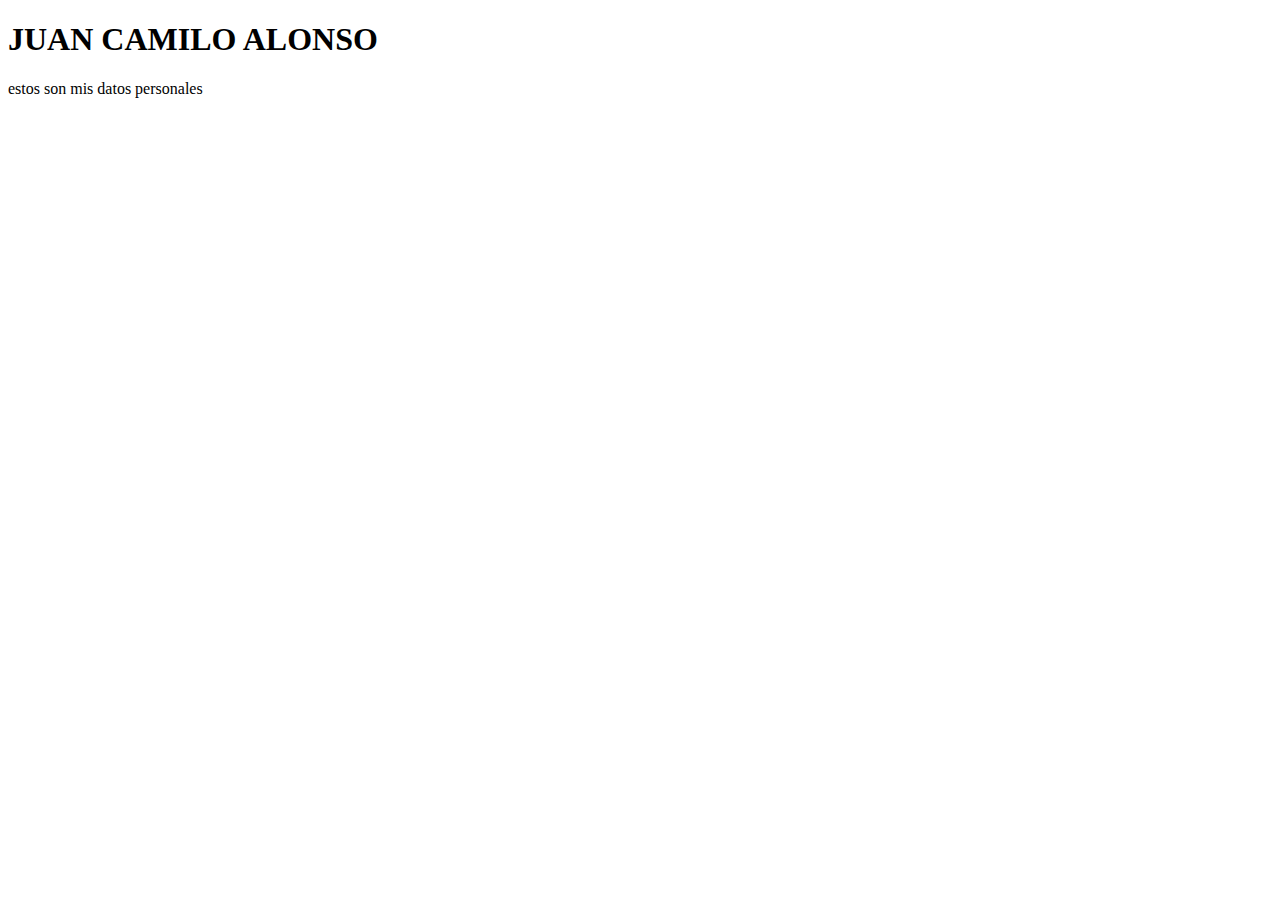
<file: Index.html>
<!DOCTYPE html>
<html>
<head>
<title>Practica1</title>
</head>
<body>

<H1 color='red'>JUAN CAMILO ALONSO</H1>
<p>estos son mis datos personales</p>


</body>
</html>
<div class="name">
  <span>

  </span>
</div>
</file>
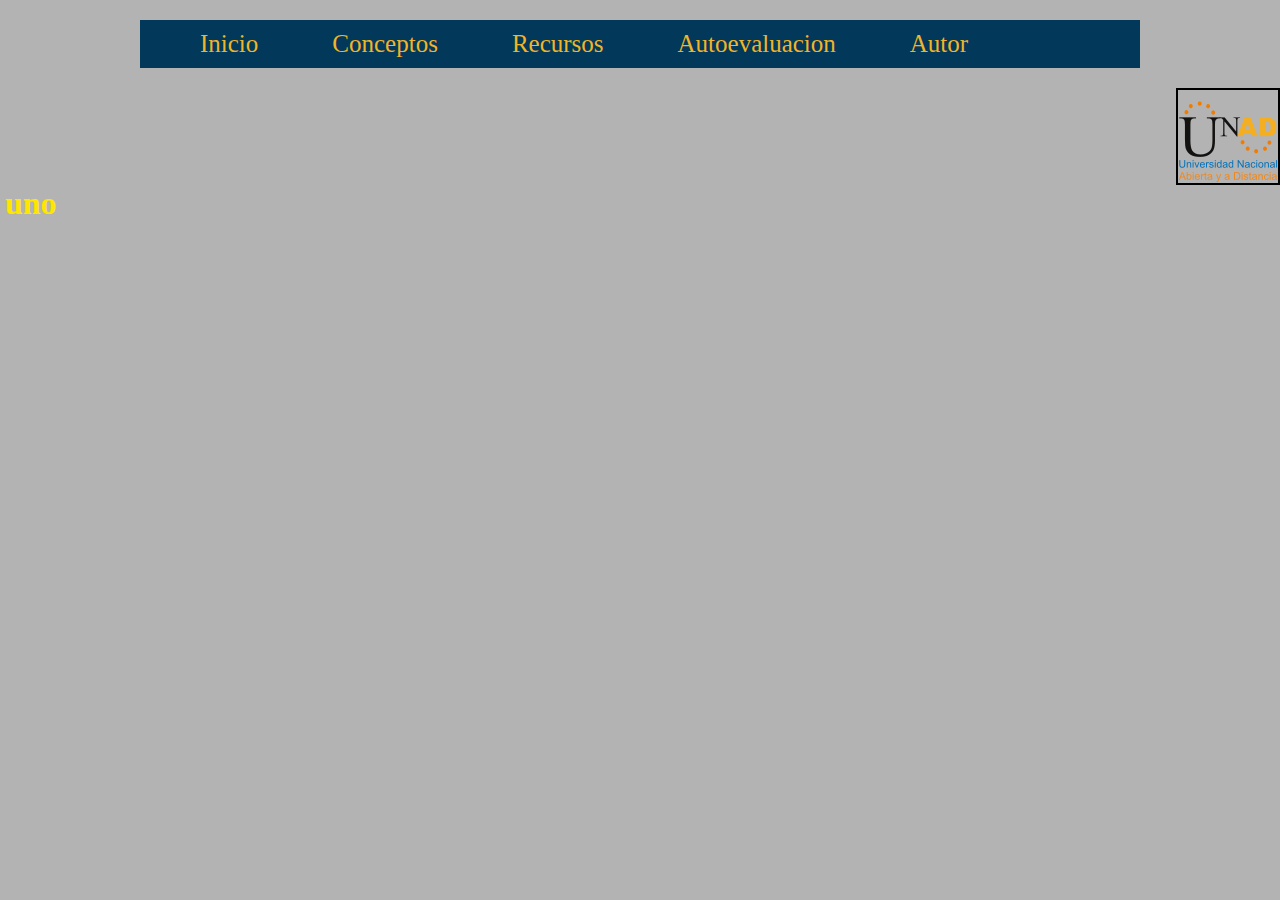
<file: Autoevaluacion.html>
<!DOCTYPE html>
<html>
<head>
  <title>Autoevaluacion</title>
  <link rel="stylesheet" type="text/css" href="estilos.css">
  </head>
  <body>
  <header>
  <div class="menu_b">
  <a href="#" class="bt-menu">Menú</a>
  </div>
  <nav>
  
	<ul>
	<li><a href ="index.html"><span></span>Inicio</a></li>
	<li class="submenu">
		<a href ="Conceptos.html"><span></span>Conceptos</a>
			<ul class="children">
			<li><a href ="Conceptos.html"><span></span>Estilos Internos</a></li>
			<li><a href ="Conceptos1.html"><span></span>Estilos Externos</a></li>
			</ul>	
	
	</li>
	<li class="submenu">
		<a href ="Recursos.html"><span></span>Recursos</a>
			<ul class="children">
			<li><a href ="Recursos.html"><span></span>VIDEOS</a></li>
			<li><a href ="Recursos1.html"><span></span>AUDIOS</a></li>
			</ul>	
	</li>

	<li class="submenu">
	 <a href ="Autoevaluacion.html"><span></span>Autoevaluacion</a>
			<ul class="children">
			<li><a href ="Autoevaluacion.html"><span></span>COMPLETAR LOS HUECOS</a></li>
			<li><a href ="Autoevaluacion1.html"><span></span>SELECCION MULTIPLE</a></li>

			</ul>	
	</li>
	<li><a href ="Autor.html"><span></span>Autor</a></li>
	</ul>

  </nav>
  <img src="logounad.png">

  </header>

	
	<h1>uno</h1>
	<iframe src="https://learningapps.org/watch?v=p4qi0khb320" style="border:20px;width:80%;height:500px" webkitallowfullscreen="true" mozallowfullscreen="true"></iframe>
	
  </body>
  </html>
</file>
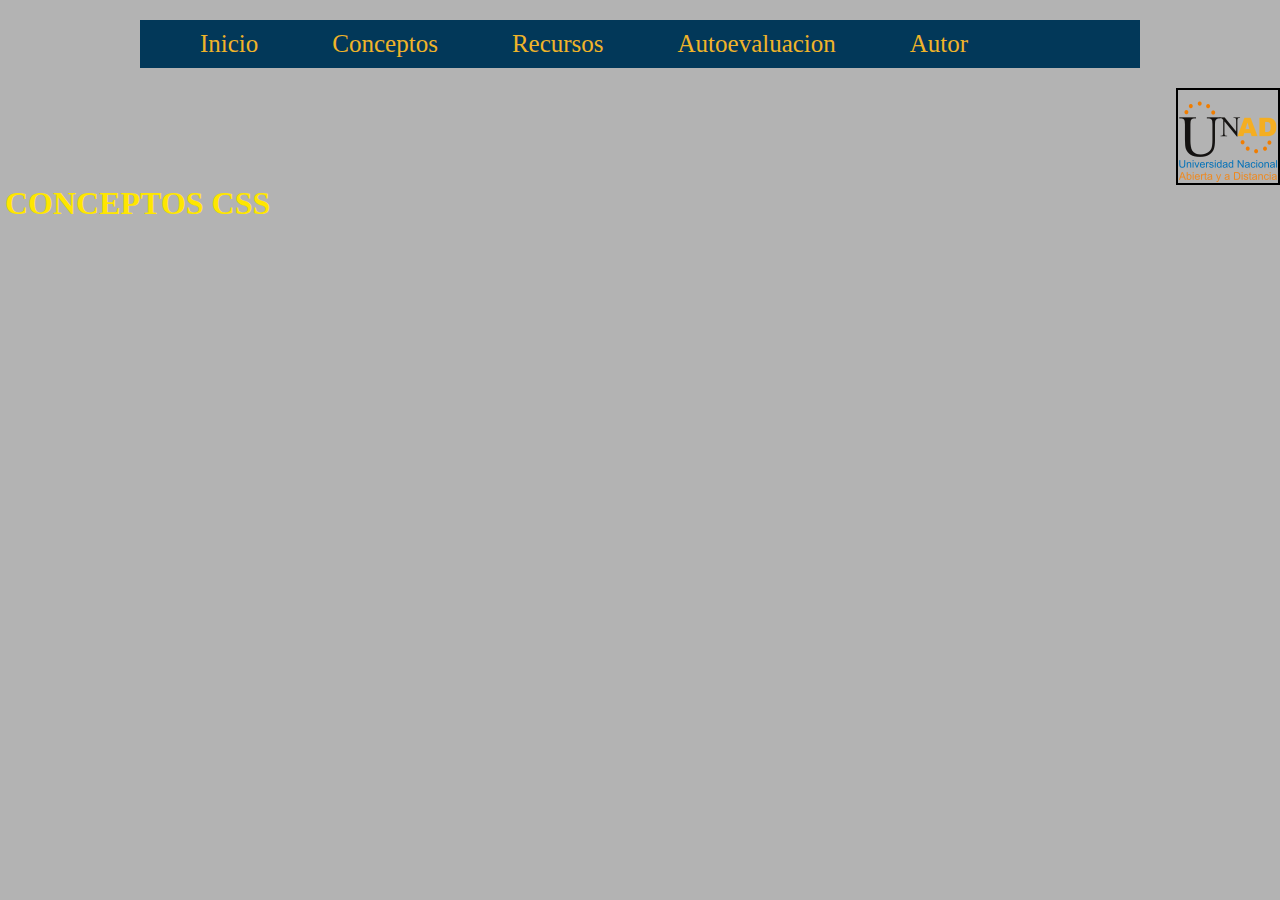
<file: Autoevaluacion1.html>
<!DOCTYPE html>
<html>
<head>
  <title>Autoevaluacion</title>
  <link rel="stylesheet" type="text/css" href="estilos.css">
  </head>
  <body>
  <header>
  <div class="menu_b">
  <a href="#" class="bt-menu">Menú</a>
  </div>
  <nav>
  
	<ul>
	<li><a href ="index.html"><span></span>Inicio</a></li>
	<li class="submenu">
		<a href ="Conceptos.html"><span></span>Conceptos</a>
			<ul class="children">
			<li><a href ="Conceptos.html"><span></span>Estilos Internos</a></li>
			<li><a href ="Conceptos1.html"><span></span>Estilos Externos</a></li>
			</ul>	
	
	</li>
	<li class="submenu">
		<a href ="Recursos.html"><span></span>Recursos</a>
			<ul class="children">
			<li><a href ="Recursos.html"><span></span>VIDEOS</a></li>
			<li><a href ="Recursos1.html"><span></span>AUDIOS</a></li>
			</ul>	
	</li>

	<li class="submenu">
	 <a href ="Autoevaluacion.html"><span></span>Autoevaluacion</a>
			<ul class="children">
			<li><a href ="Autoevaluacion.html"><span></span>COMPLETAR LOS HUECOS</a></li>
			<li><a href ="Autoevaluacion1.html"><span></span>SELECCION MULTIPLE</a></li>

			</ul>	
	</li>
	<li><a href ="Autor.html"><span></span>Autor</a></li>
	</ul>

  </nav>
  <img src="logounad.png">

  </header>
  <div>
	
	<h1>CONCEPTOS CSS</h1>
	<iframe src="https://learningapps.org/watch?v=paq1usjm520" style="border:0px;width:100%;height:500px" webkitallowfullscreen="true" mozallowfullscreen="true"></iframe>
	</div>
	
  </body>
  </html>
</file>
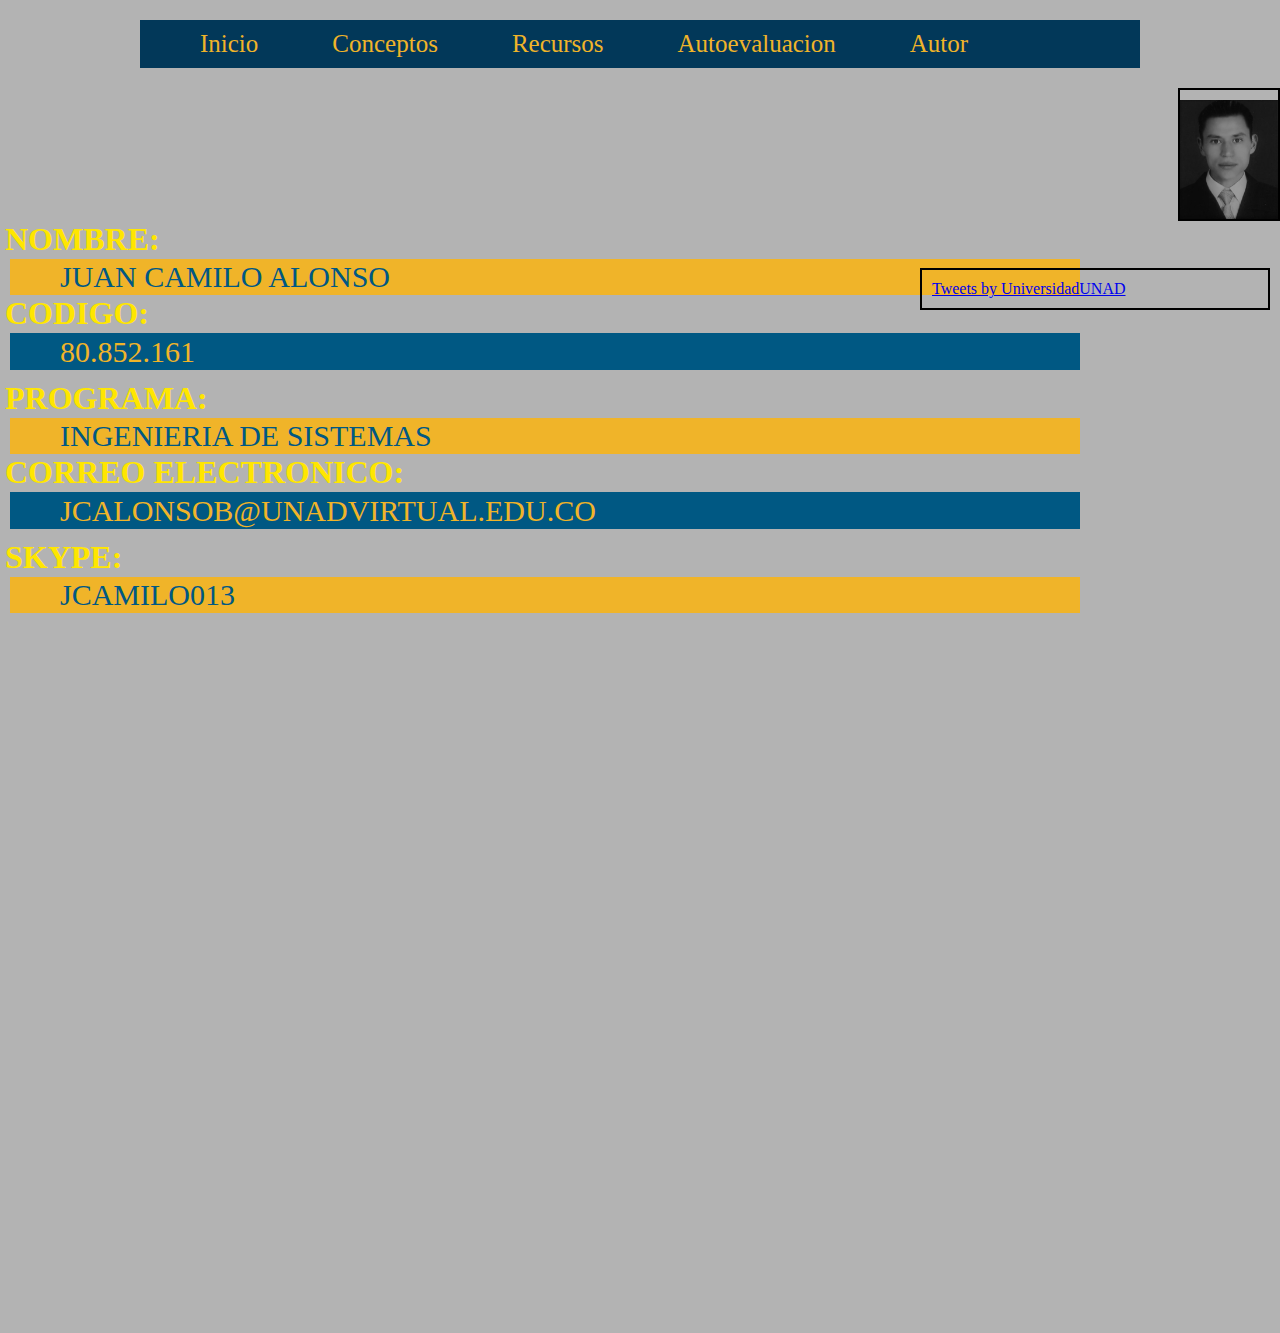
<file: Autor.html>
<!DOCTYPE html>
<html>
<head>
  <title>Autor</title>
  <link rel="stylesheet" type="text/css" href="estilos.css">
  </head>
  <body>
  <header>
  <div class="menu_b">
  <a href="#" class="bt-menu">Menú</a>
  </div>
  <nav>
  
	<ul>
	<li><a href ="index.html"><span></span>Inicio</a></li>
	<li class="submenu">
		<a href ="Conceptos.html"><span></span>Conceptos</a>
			<ul class="children">
			<li><a href ="Conceptos.html"><span></span>Estilos Internos</a></li>
			<li><a href ="Conceptos1.html"><span></span>Estilos Externos</a></li>
			</ul>	
	
	</li>
	<li class="submenu">
		<a href ="Recursos.html"><span></span>Recursos</a>
			<ul class="children">
			<li><a href ="Recursos.html"><span></span>VIDEOS</a></li>
			<li><a href ="Recursos1.html"><span></span>AUDIOS</a></li>
			</ul>	
	</li>

	<li class="submenu">
	 <a href ="Autoevaluacion.html"><span></span>Autoevaluacion</a>
			<ul class="children">
			<li><a href ="Autoevaluacion.html"><span></span>COMPLETAR LOS HUECOS</a></li>
			<li><a href ="Autoevaluacion1.html"><span></span>SELECCION MULTIPLE</a></li>
			</ul>	
	</li>
	<li><a href ="Autor.html"><span></span>Autor</a></li>
	</ul>

  </nav>
	<img id="perfil"src="Perfil.jpg">

  </header>
  <div>
	
	<h1>NOMBRE: </h1>
	<a class="twitter-timeline" 
	data-lang="es" 
    data-width="20" 
	data-height="820" 
	data-theme="light" 
	data-link-color="#E95F28" 
	data-chrome="nofooter noborders noheader"href="https://twitter.com/UniversidadUNAD?ref_src=twsrc%5Etfw">Tweets by UniversidadUNAD</a> 
	<script async src="https://platform.twitter.com/widgets.js" charset="utf-8"></script>
	<p id="puno_a">
	JUAN CAMILO ALONSO
	</p>
	<h1>CODIGO:</h1>
	<p id="pdos_a">80.852.161</p>
	<h1>PROGRAMA: </h1>
	<p id="puno_a">
	INGENIERIA DE SISTEMAS
	</p>
	<h1>CORREO ELECTRONICO: </h1>	
	<p id="pdos_a">JCALONSOB@UNADVIRTUAL.EDU.CO</p>
	<h1>SKYPE: </h1>
	<p id="puno_a">JCAMILO013	</p>	
	<div class="embed-container" >
	<iframe width="560" height="315" src="https://www.youtube.com/embed/0-ZfDk9rgws" frameborder="0" allow="accelerometer; autoplay; clipboard-write; encrypted-media; gyroscope; picture-in-picture" allowfullscreen></iframe>
	</div>
	</div>
	
  </body>
  </html>
</file>
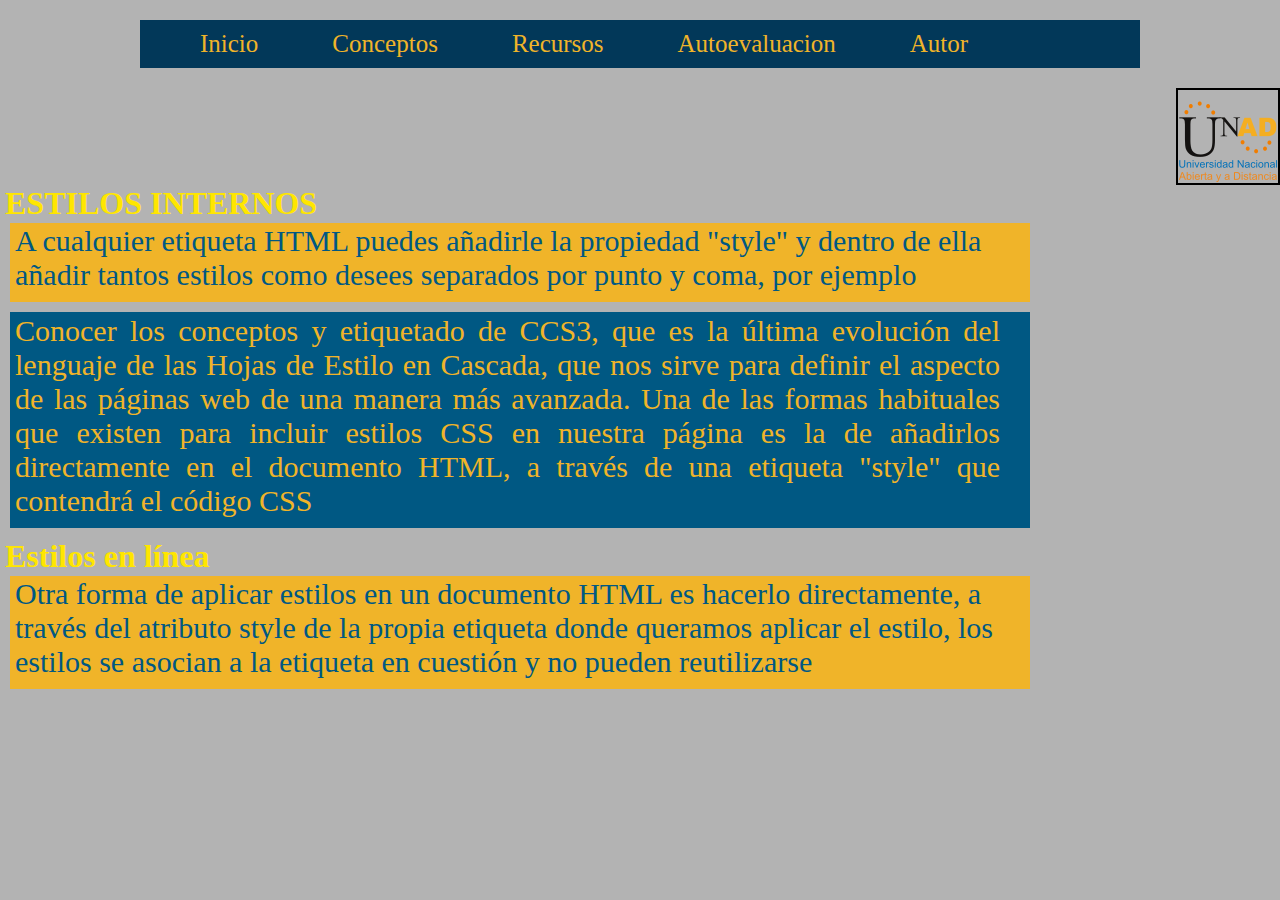
<file: Conceptos.html>
<!DOCTYPE html>
<html>
<head>
  <title>Conceptos</title>
  <link rel="stylesheet" type="text/css" href="estilos.css">
  </head>
  <body>
   <header>
  <div class="menu_b">
  <a href="#" class="bt-menu">Menú</a>
  </div>
  <nav>
  
	<ul>
	<li><a href ="index.html"><span></span>Inicio</a></li>

	<li class="submenu">
		<a href ="Conceptos.html"><span></span>Conceptos</a>
			<ul class="children">
			<li><a href ="Conceptos.html"><span></span>Conceptos</a></li>
			<li><a href ="Conceptos1.html"><span></span>Conceptos</a></li>
			</ul>	
	
	</li>
	<li><a href ="Recursos.html"><span></span>Recursos</a></li>		
	<li class="submenu">
	 <a href ="Autoevaluacion.html"><span></span>Autoevaluacion</a>
			<ul class="children">
			<li><a href ="Autoevaluacion.html"><span></span>ITEM1</a></li>
			<li><a href ="Autoevaluacion.html"><span></span>ITEM2</a></li>
			</ul>	
	</li>
	<li><a href ="Autor.html"><span></span>Autor</a></li>
	</ul>

  </nav>
  <img src="logounad.png">

  </header>
 
  <div>
	
	<h1>ESTILOS INTERNOS</h1>
	<p id="puno">
	A cualquier etiqueta HTML puedes añadirle la propiedad "style" y dentro de ella añadir tantos estilos como desees separados por punto y coma, por ejemplo
	</p>
	<p id="pdos">Conocer los conceptos y etiquetado de CCS3, que es la última evolución del lenguaje de las Hojas de Estilo en Cascada,
	que nos sirve para definir el aspecto de las páginas web de una manera más avanzada. Una de las formas habituales que existen para incluir 
	estilos CSS en nuestra página es la de añadirlos directamente en el documento HTML, a través de una etiqueta "style" que contendrá el código CSS</p>
	<h1>Estilos en línea</h1>
	<p id="puno">
	Otra forma de aplicar estilos en un documento HTML es hacerlo directamente, a través del atributo style de la propia etiqueta donde queramos aplicar el estilo, 
	los estilos se asocian a la etiqueta en cuestión y no pueden reutilizarse
	</p>

	
	</div>
	
  </body>
  </html>
</file>
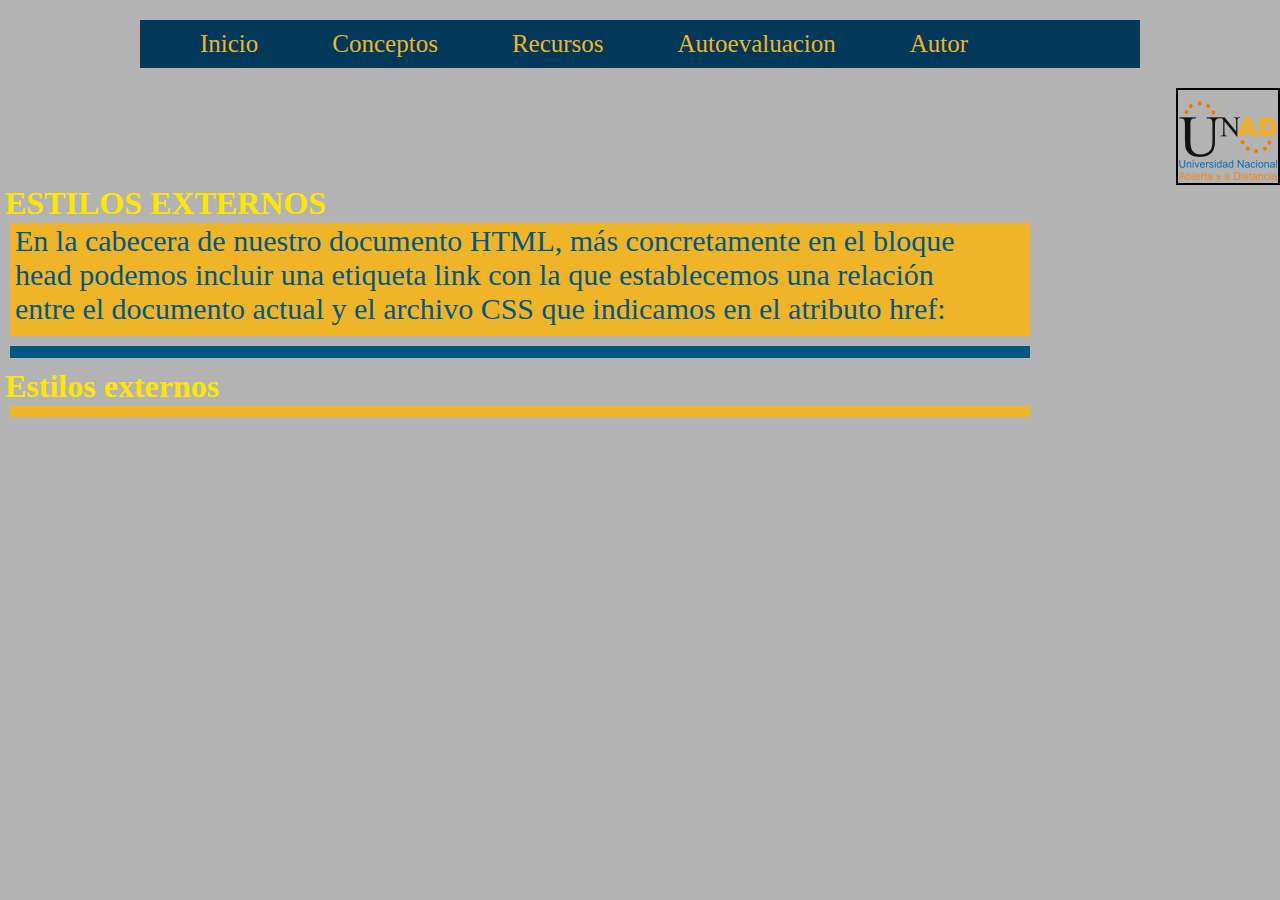
<file: Conceptos1.html>
<!DOCTYPE html>
<html>
<head>
  <title>Conceptos 2</title>
  <link rel="stylesheet" type="text/css" href="estilos.css">
  </head>
  <body>
   <header>
  <div class="menu_b">
  <a href="#" class="bt-menu">Menú</a>
  </div>
  <nav>
  
	<ul>
	<li><a href ="index.html"><span></span>Inicio</a></li>
	<li class="submenu">
	 <a href ="Conceptos.html"><span></span>Conceptos</a>
			<ul class="children">
			<li><a href ="Conceptos.html"><span></span>Conceptos</a></li>
			<li><a href ="Conceptos.html"><span></span>Conceptos</a></li>
			</ul>	
	</li>
	<li><a href ="Recursos.html"><span></span>Recursos</a></li>	

	<li class="submenu">
	 <a href ="Autoevaluacion.html"><span></span>Autoevaluacion</a>
			<ul class="children">
			<li><a href ="Autoevaluacion.html"><span></span>ITEM1</a></li>
			<li><a href ="Autoevaluacion.html"><span></span>ITEM2</a></li>
			</ul>	
	</li>
	
	<li><a href ="Autor.html"><span></span>Autor</a></li>
	</ul>

  </nav>
  <img src="logounad.png">

  </header>
 
  <div>
	
	<h1>ESTILOS EXTERNOS</h1>
	<p id="puno">
	En la cabecera de nuestro documento HTML, más concretamente en el bloque head
	podemos incluir una etiqueta link con la que establecemos una relación entre el documento actual 
	y el archivo CSS que indicamos en el atributo href:
	</p>
	<p id="pdos">
	
	</p>
	<h1>Estilos externos</h1>
	<p id="puno">
	</p>
	
	</div>
	
  </body>
  </html>
</file>
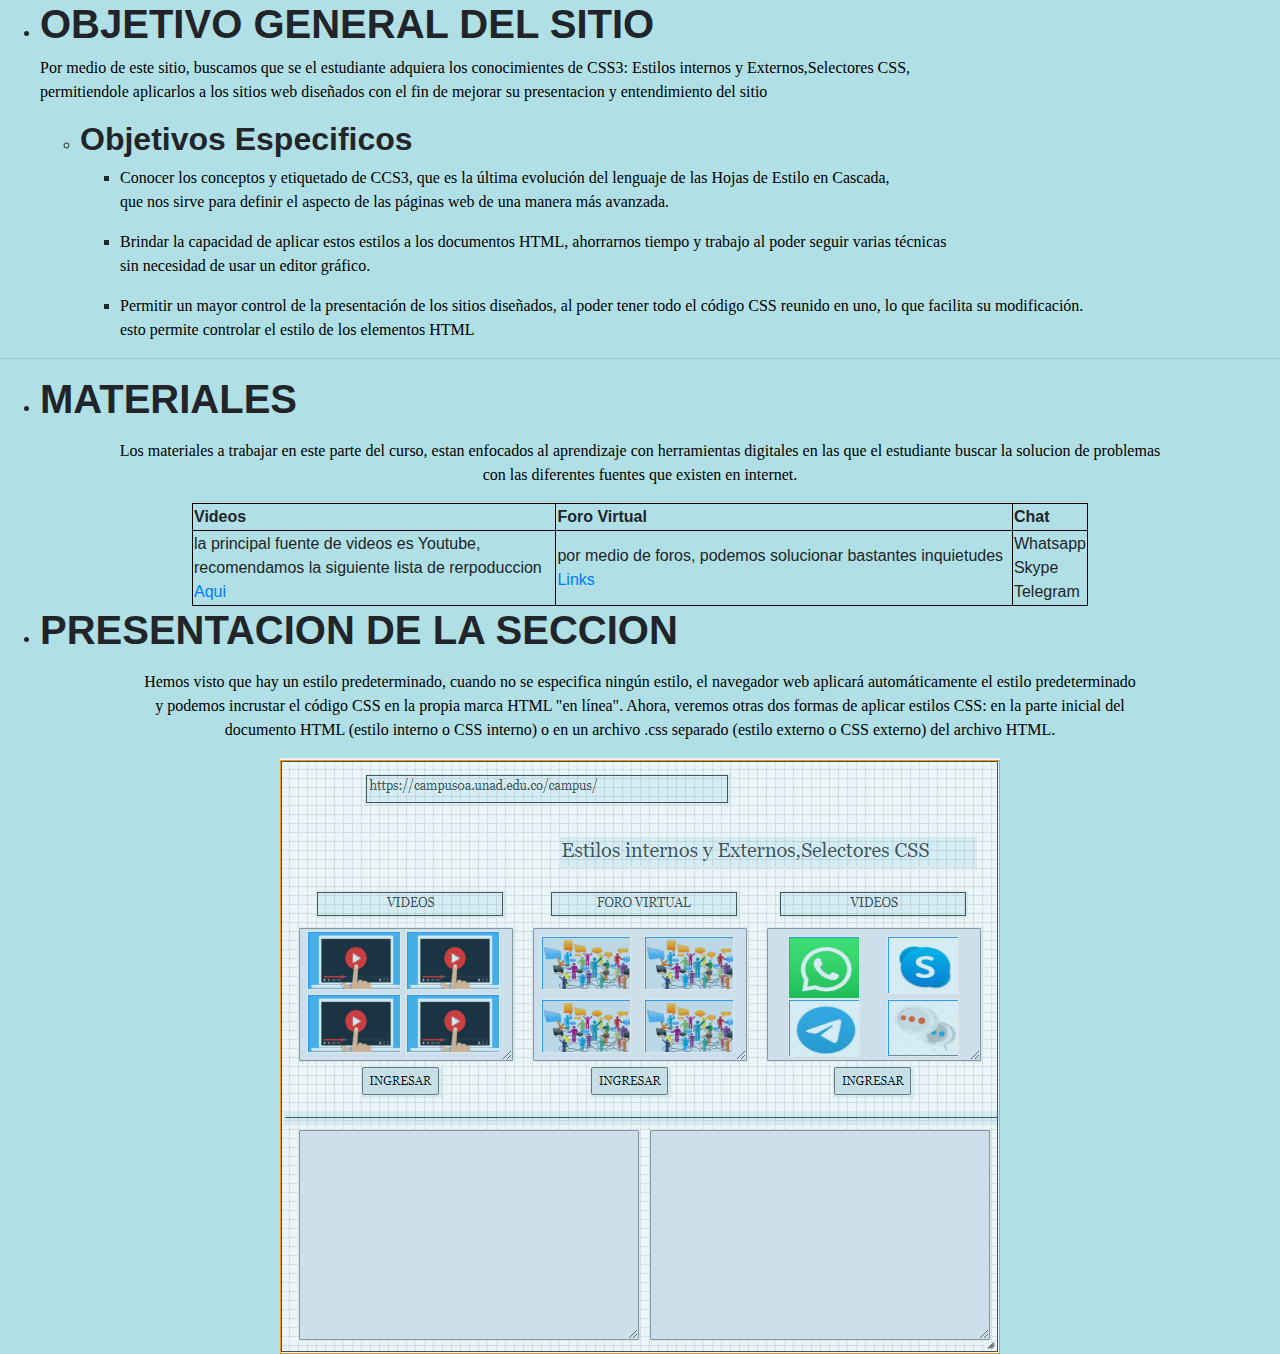
<file: planning.html>
<!DOCTYPE html>
<html>
<head>
  <meta charset="utf-8">
  <meta name="viewport" content="width=device-width, initial-scale=1, shrink-to-fit=no">

<title>Practica2</title>
</head>
  <style type="text/css">
  p { color: black; 
    font-family: Verdana; 
    }
    table, th, td {
  border: 1px solid black;
  border-collapse: collapse;
  margin: auto;}
   q {
   left: 50%;
   margin-left: -30px;

    }
</style>
  
<body style="background-color:powderblue;">
<link rel="stylesheet" href="https://stackpath.bootstrapcdn.com/bootstrap/4.5.2/css/bootstrap.min.css" integrity="sha384-JcKb8q3iqJ61gNV9KGb8thSsNjpSL0n8PARn9HuZOnIxN0hoP+VmmDGMN5t9UJ0Z" crossorigin="anonymous">

</body>

<div class="Uno">
  <span>
<ul>
  <li><H1><b>OBJETIVO GENERAL DEL SITIO</b></H1></li>
  <p>Por medio de este sitio, buscamos que se el estudiante adquiera los conocimientes de CSS3: Estilos internos y Externos,Selectores CSS,<br> 
    permitiendole aplicarlos a los sitios web diseñados con el fin de mejorar su presentacion y entendimiento del sitio</p>
  <ul>
  <li><H2><b>Objetivos Especificos</b></H2></li>
    <ul>
  <li><p>Conocer los conceptos y etiquetado de CCS3, que es la última evolución del lenguaje de las Hojas de Estilo en Cascada, <br> 
    que nos sirve para definir el aspecto de las páginas web de una manera más avanzada.</p></li>
  <li><p>Brindar la capacidad de aplicar estos estilos a los documentos HTML,  ahorrarnos tiempo y trabajo al poder seguir varias técnicas<br> 
    sin necesidad de usar un editor gráfico.</p></li>
  <li><p>Permitir un mayor control de la presentación de los sitios diseñados, al poder tener todo el código CSS reunido en uno, lo que facilita su modificación.<BR>
    esto permite controlar el estilo de los elementos HTML</p></li>
  </ul> 
  </ul>  
  </ul> 
  <hr>
  </span>
</div>
 <div class="Dos">
  <span>
    <ul>
  <li><H1><b>MATERIALES</b></H1></li>
      </ul>
    <p  align="center">Los materiales a trabajar en este parte del curso, estan enfocados al aprendizaje con herramientas digitales en las que el estudiante buscar la solucion de problemas<br>
      con las diferentes fuentes que existen en internet.
    </p>
    <table style="width:70%">
  <tr>
    <th>Videos</th>
    <th>Foro Virtual</th>
    <th>Chat</th>
  </tr>
  <tr>
    <td>la principal fuente de videos es Youtube, <br>
      recomendamos la siguiente lista de rerpoduccion <a href="https://www.youtube.com/results?search_query=Estilos+internos+y+Externos%2CSelectores+CSS">Aqui</a></td>
    <td>por medio de foros, podemos solucionar bastantes inquietudes <a href="http://www.forosdelweb.com">Links</a></td>
    <td>Whatsapp<br>
    Skype<br>
    Telegram</td>
  </tr>
</table>
   
    </span>
</div>
   <div class="Tres">
  <span>
    <ul>
  <li><H1><b>PRESENTACION DE LA SECCION</b></H1></li>
      </ul>
    <p  align="center">
      Hemos visto que hay un estilo predeterminado, cuando no se especifica ningún estilo, el navegador web aplicará automáticamente el estilo predeterminado<br>
      y podemos incrustar el código CSS en la propia marca HTML "en línea". Ahora, veremos otras dos formas de aplicar estilos CSS: en la parte inicial del <br>
      documento HTML (estilo interno o CSS interno) o en un archivo .css separado (estilo externo o CSS externo) del archivo HTML.
    </p>
 
   
    </span>

</div>
  
  <div>
  <center> <img  src="Act2.png"></center>
    </div>
    
  </html>
</file>
<file: estilos.css>
body{
	background-color:#b3b3b3;
}
 
* {
	padding:0;
	margin:0;
	-webkit-box-sizing: border-box;
	-moz-box-sizing: border-box;
	box-sizing: border-box;
}
 
 
.menu_b {
	display:none;
}
 
header {
	width: 100%;
}
 
header nav {
	background:#023859;
	z-index:1000;
	max-width: 1000px;
	width:95%;
	margin:20px auto;
}
 
header nav ul {
	list-style:none;
}
 
header nav ul li {
	display:inline-block;
	position: relative;
}
 
header nav ul li:hover {
	background:#f47920;
}
 
header nav ul li a {
	color:#f0b429;
	display:block;
	text-decoration:none;
	padding: 10px;
	font: 25px Angsana New Bold;

}
 
header nav ul li a span {
	margin-right:50px;
}
 
header nav ul li:hover .children {
	display:block;
}
 
header nav ul li .children {
	display: none;
	background:#333333;
	position: absolute;
	width: 150%;
	z-index:1000;
}
 
header nav ul li .children li {
	display:block;
	overflow: hidden;
		
}
 
header nav ul li .children li a {
	display: block;
}
 
header nav ul li .children li a span {
	float: right;
	position: relative;
	top:3px;
	margin-right:0;
	margin-left:10px;
}
 
header nav ul li .caret {
	position: relative;
	top:3px;
	margin-left:10px;
	margin-right:0px;
}
 
@media screen and (max-width: 800px) {
	body {
		padding-top:80px;
	}
 
	.menu_b{
		display:block;
		width:100%;
		position: fixed;
		top:0;
		background:#f0b429;
	}
 
	.menu_b .bt-menu {
		display: block;
		padding: 20px;
		color: #fff;
		overflow: hidden;
		font-size: 25px;
		font-weight: bold;
		text-decoration: none;
	}
 
	.menu_b span {
		float: right;
		font-size: 40px;
	}
 
	header nav {
		width: 80%;
		height: calc(100% - 80px);
		position: fixed;
		right:100%;
		margin: 0;
		overflow: scroll;
	}
 
	header nav ul li {
		display: block;
	}
 
	header nav ul li a {
		display: block;
	}
 
	header nav ul li:hover .children {
		display: none;
	}
 
	header nav ul li .children {
		width: 100%;
		position: relative;
	}
 
	header nav ul li .children li a {
		margin-left:20px;
	}
 
	header nav ul li .caret {
		float: right;
	}
}

img{
  display: block;
  margin-left: auto;
  padding-top: 10px;
  margin-right 20px;
  border: 2px solid black;
  align: center;
}
.twitter-timeline{
padding: 10px; 
margin: 10px; 
border: 2px solid black; 
float: right; 
width: 350px;
}

#puno{
	 margin-top: 1px;
     margin-bottom: 10px;
     margin-right: 250px;
     margin-left: 10px;
	font: 30px Angsana New Bold;
	padding-top: 1px;
	padding-right: 30px;
	padding-bottom: 10px;
	padding-left: 5px;
	text-align:left;
	background-color:#f0b429;
	color:#005883;	
}

#pdos{
	font: 30px Angsana New Bold;
	 margin-top: 1px;
     margin-bottom: 10px;
     margin-right: 250px;
     margin-left: 10px;
	padding-top: 2px;
	padding-right: 30px;
	padding-bottom: 10px;
	padding-left: 5px;
	text-align:justify;
	background-color:#005883;
	color:#f0b429;	
}
h1{
	font-family:Angsana New Bold;
	color: #ffe600;
	margin-left:5px;
	margin-right: 250px;
}

#referencia
{
  margin-left: auto;
  margin-right: auto;	
	max-width: 50%;
	height: auto;
	
}
#perfil{
	max-width: 8%;
	height: auto;
	 margin-top: 1px;
}
#pdos_a{
	font: 30px Angsana New Bold;
	 margin-top: 1px;
     margin-bottom: 10px;
     margin-right: 200px;
     margin-left: 10px;
	padding-top: 2px;
	padding-right: 500px;
	padding-bottom: 1px;
	padding-left: 50px;
	text-align:justify;
	background-color:#005883;
	color:#f0b429;	
}
#puno_a{
	 margin-top: 1px;
     margin-bottom: 0px;
     margin-right: 200px;
     margin-left: 10px;
	font: 30px Angsana New Bold;
	padding-top: 1px;
	padding-right: 500px;
	padding-bottom: 1px;
	padding-left: 50px;
	text-align:left;
	background-color:#f0b429;
	color:#005883;	
}
.embed-container {
    position: relative;
    padding-bottom: 56.25%;
    height: 0;
    overflow: hidden;
}
.embed-container iframe {
    position: absolute;
    top:0;
    left: 30px;
    width: 50%;
    height: 50%;
}
audio
{
width: 800px;
-webkit-transition:all 0.5s linear;
-moz-transition:all 0.5s linear;
-o-transition:all 0.5s linear;
transition:all 0.5s linear;
-moz-box-shadow: 2px 2px 4px 0px #006773;
-webkit-box-shadow:  2px 2px 4px 0px #006773;
box-shadow: 20px 20px 40px 0px #006773;
-moz-border-radius:7px 7px 7px 7px ;
-webkit-border-radius:7px 7px 7px 7px ;
border-radius:7px 7px 7px 7px ;
}

audio:hover, audio:focus, audio:active
{
-webkit-box-shadow: 15px 15px 20px rgba(0,0, 0, 0.4);
-moz-box-shadow: 15px 15px 20px rgba(0,0, 0, 0.4);
box-shadow: 15px 15px 20px rgba(0,0, 0, 0.4);
-webkit-transform: scale(1.05);
-moz-transform: scale(1.05);
transform: scale(1.05);
}
</file>
